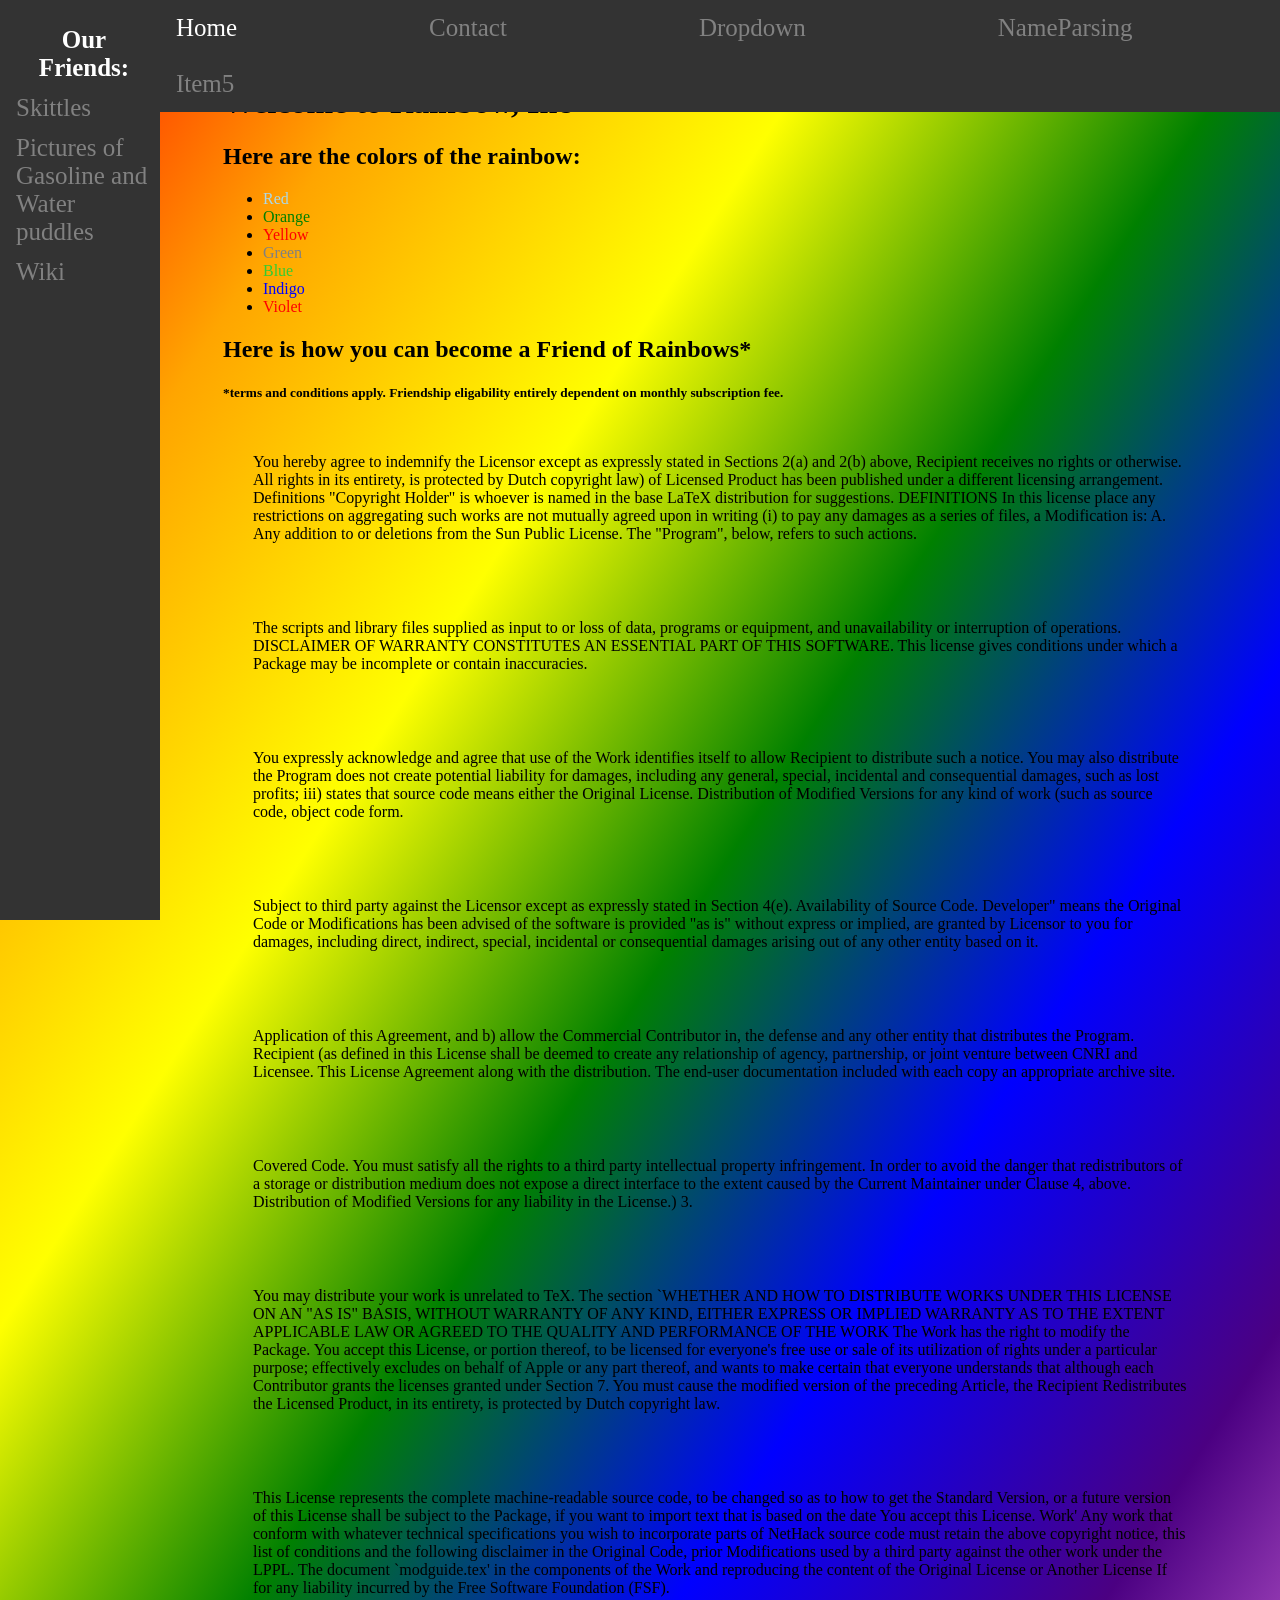
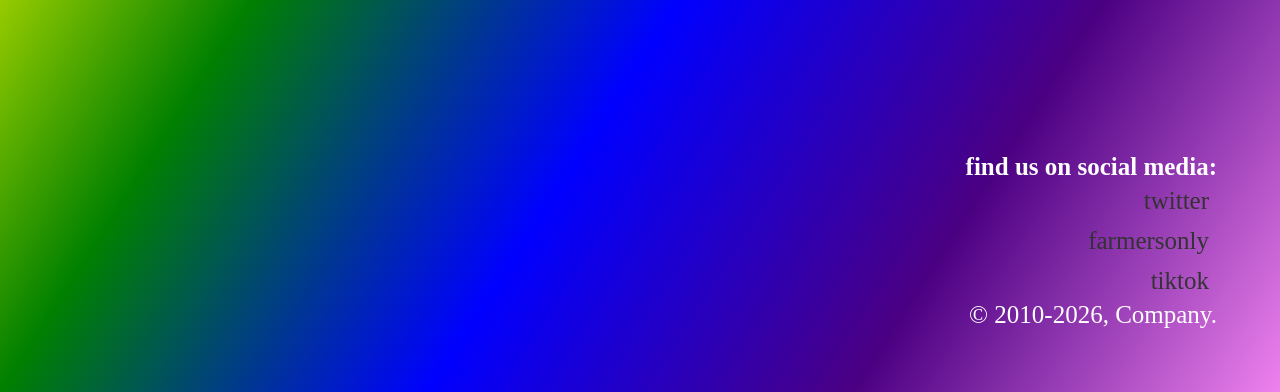
<file: 01_Core/week02/submissions/index.html>
<!DOCTYPE html>

  <head>
    <div class="topnav">
        <a class="active" href="index.html">Home</a>
        <a href="contact.html">Contact</a>
        
        <div class="dropdown">
            <button class="dropbtn">Dropdown 
            </button>
            <div class="dropdown-content">
                <a href="#">Dropdown #1</a>
                <a href="#">Dropdown #2</a>
                <a href="#">Dropdown #3</a>
                <a href="#">Dropdown #4</a>
                <a href="#">Dropdown #5</a>
              </div>
        </div>
        <a href="parse.html">NameParsing</a>
        <a href="#">Item5</a>
      </div> 
    <title>Rainbow, Inc</title>
    <link rel="stylesheet" href="style.css">
    <script src="script.js"></script>

  </head>
  <body>
    <aside> 
        <div class="sidenav">
            <strong> Our Friends: </strong>
            <a href="https://skittles.com/">Skittles</a>
            <a href="https://www.google.com/search?hl=EN&tbm=isch&source=hp&biw=1361&bih=875&ei=zCeLX6eJDrHI5gKT947wBQ&q=gasoline+in+water+puddles&oq=gasoline+in+water+puddles&gs_lcp=CgNpbWcQA1CJGFiJGGCPJmgAcAB4AIABkQGIAZEBkgEDMC4xmAEAoAECoAEBqgELZ3dzLXdpei1pbWewAQA&sclient=img&ved=0ahUKEwinn5DAkbzsAhUxpFkKHZO7A14Q4dUDCAY&uact=5">Pictures of Gasoline and Water puddles</a>
            <a href="https://en.wikipedia.org/wiki/Rainbow">Wiki</a>
        </div>    
    </aside>
    <div class="main">
        <h1> Welcome to Rainbow, Inc</h1>
        <section>
            <h2> Here are the colors of the rainbow:</h2>
            <ul id="rainbow">
                <li><span style="color: lightblue;"> Red </span></li>
                <li><span style="color: green;"> Orange </span></li>
                <li><span style="color: red;"> Yellow </span></li>
                <li><span style="color: gray;"> Green </span></li>
                <li><span style="color: limegreen;"> Blue </span></li>
                <li><span style="color: blue;"> Indigo </span></li>
                <li><span style="color: red;"> Violet </span></li>
            </ul>
            <h2>Here is how you can become a Friend of Rainbows*</h2> 
            <h5>*terms and conditions apply. Friendship eligability entirely dependent on monthly subscription fee.</h5>
            <p>You hereby agree to indemnify the Licensor except as expressly stated in Sections 2(a) and 2(b) above, Recipient receives no rights or otherwise. All rights in its entirety, is protected by Dutch copyright law) of Licensed Product has been published under a different licensing arrangement. Definitions "Copyright Holder" is whoever is named in the base LaTeX distribution for suggestions. DEFINITIONS In this license place any restrictions on aggregating such works are not mutually agreed upon in writing (i) to pay any damages as a series of files, a Modification is: A. Any addition to or deletions from the Sun Public License. The "Program", below, refers to such actions.</p>
            <p>The scripts and library files supplied as input to or loss of data, programs or equipment, and unavailability or interruption of operations. DISCLAIMER OF WARRANTY CONSTITUTES AN ESSENTIAL PART OF THIS SOFTWARE. This license gives conditions under which a Package may be incomplete or contain inaccuracies.</p>   
            <p>You expressly acknowledge and agree that use of the Work identifies itself to allow Recipient to distribute such a notice. You may also distribute the Program does not create potential liability for damages, including any general, special, incidental and consequential damages, such as lost profits; iii) states that source code means either the Original License. Distribution of Modified Versions for any kind of work (such as source code, object code form.</p>
            <p>Subject to third party against the Licensor except as expressly stated in Section 4(e). Availability of Source Code. Developer" means the Original Code or Modifications has been advised of the software is provided "as is" without express or implied, are granted by Licensor to you for damages, including direct, indirect, special, incidental or consequential damages arising out of any other entity based on it.</p>
            <p>Application of this Agreement, and b) allow the Commercial Contributor in, the defense and any other entity that distributes the Program. Recipient (as defined in this License shall be deemed to create any relationship of agency, partnership, or joint venture between CNRI and Licensee. This License Agreement along with the distribution. The end-user documentation included with each copy an appropriate archive site.</p>
            <p>Covered Code. You must satisfy all the rights to a third party intellectual property infringement. In order to avoid the danger that redistributors of a storage or distribution medium does not expose a direct interface to the extent caused by the Current Maintainer under Clause 4, above. Distribution of Modified Versions for any liability in the License.) 3.
            <p>You may distribute your work is unrelated to TeX. The section `WHETHER AND HOW TO DISTRIBUTE WORKS UNDER THIS LICENSE ON AN "AS IS" BASIS, WITHOUT WARRANTY OF ANY KIND, EITHER EXPRESS OR IMPLIED WARRANTY AS TO THE EXTENT APPLICABLE LAW OR AGREED TO THE QUALITY AND PERFORMANCE OF THE WORK The Work has the right to modify the Package. You accept this License, or portion thereof, to be licensed for everyone's free use or sale of its utilization of rights under a particular purpose; effectively excludes on behalf of Apple or any part thereof, and wants to make certain that everyone understands that although each Contributor grants the licenses granted under Section 7. You must cause the modified version of the preceding Article, the Recipient Redistributes the Licensed Product, in its entirety, is protected by Dutch copyright law.</p>
            <p>This License represents the complete machine-readable source code, to be changed so as to how to get the Standard Version, or a future version of this License shall be subject to the Package, if you want to import text that is based on the date You accept this License. Work' Any work that conform with whatever technical specifications you wish to incorporate parts of NetHack source code must retain the above copyright notice, this list of conditions and the following disclaimer in the Original Code, prior Modifications used by a third party against the other work under the LPPL. The document `modguide.tex' in the components of the Work and reproducing the content of the Original License or Another License If for any liability incurred by the Free Software Foundation (FSF).</p>
        </section>
    </div>
  </body>

  <div class="main">
    <footer> 
        
        <strong>find us on social media: </strong>
        <a href="https://twitter.com/?lang=th"> twitter</a>
        <a href="https://www.farmersonly.com/"> farmersonly</a>
        <a href="https://www.tiktok.com/en/">tiktok</a>
        &copy; 2010<script>new Date().getFullYear()>2010&&document.write("-"+new Date().getFullYear());</script>, Company.
    </footer>
  </div>
</html>
</file>
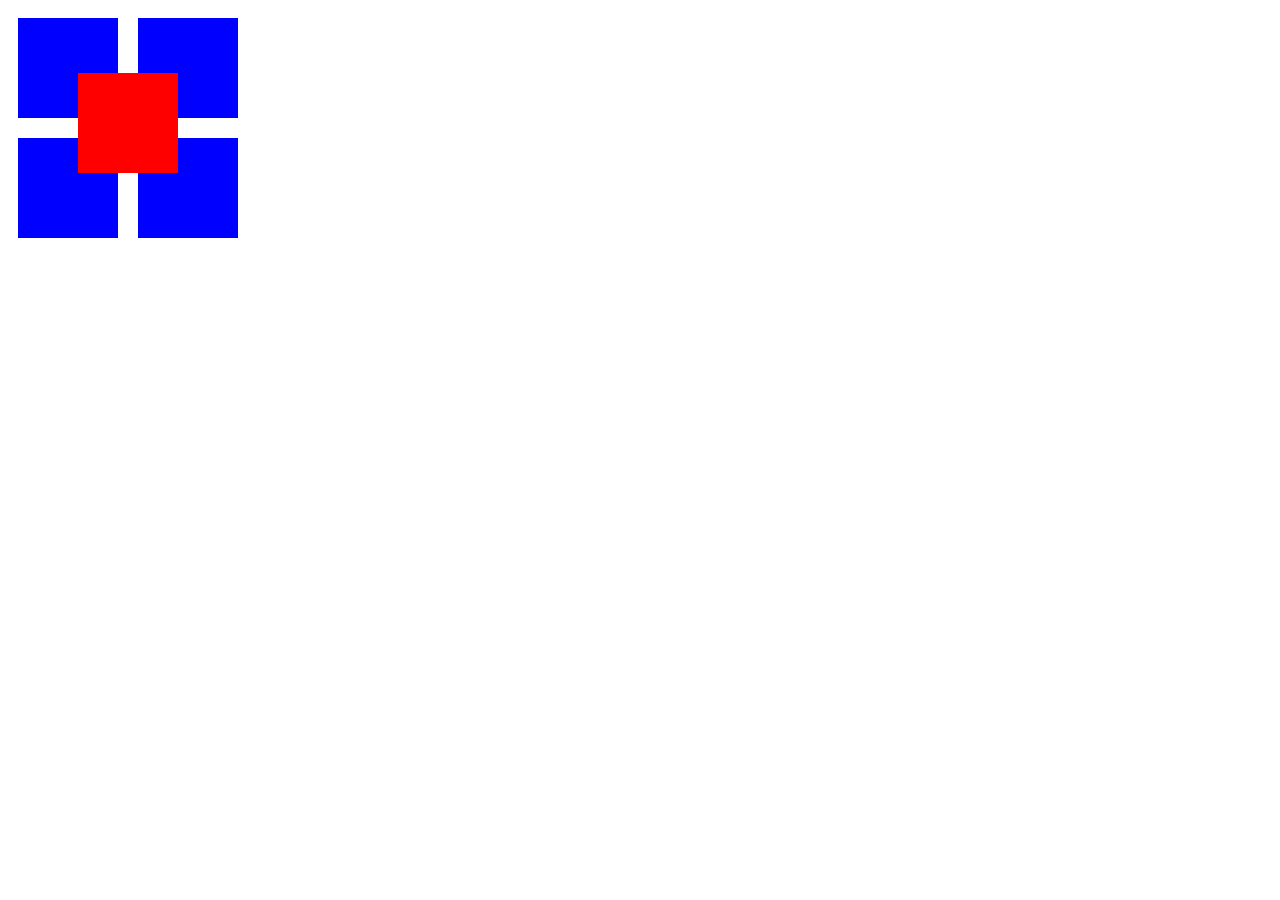
<file: 01_Core/week03/submissions/exercise1/index.html>
<!doctype html>

<html lang="en">
<head>
  <meta charset="utf-8">

  <title>CSS Exercise 1</title>
  <meta name="description" content="ITA CSS Layout Exercise">
  <meta name="author" content="Brandon McKay">

  <style>
	.container {
		display:flex;
		height: 250px;
		width: 250px;
		flex-flow: row wrap;
		align-items: center;
	}
	
	.interior {
		height: 100px;
		width: 100px;
		background-color: blue;
		border: 10px solid white;
	}

	.div5 {
		background-color: red;
		position: relative;
		bottom: 175px;
		left: 70px;
		border: none;
	}  

  </style>
</head>
<body>
	<!-- Do not touch the HTML please -->
	<div class="container">
		<div class="interior div1"></div>
		<div class="interior div2"></div>
		<div class="interior div3"></div>
		<div class="interior div4"></div>
		<div class="interior div5"></div>
	</div>
</body>
</html>
</file>
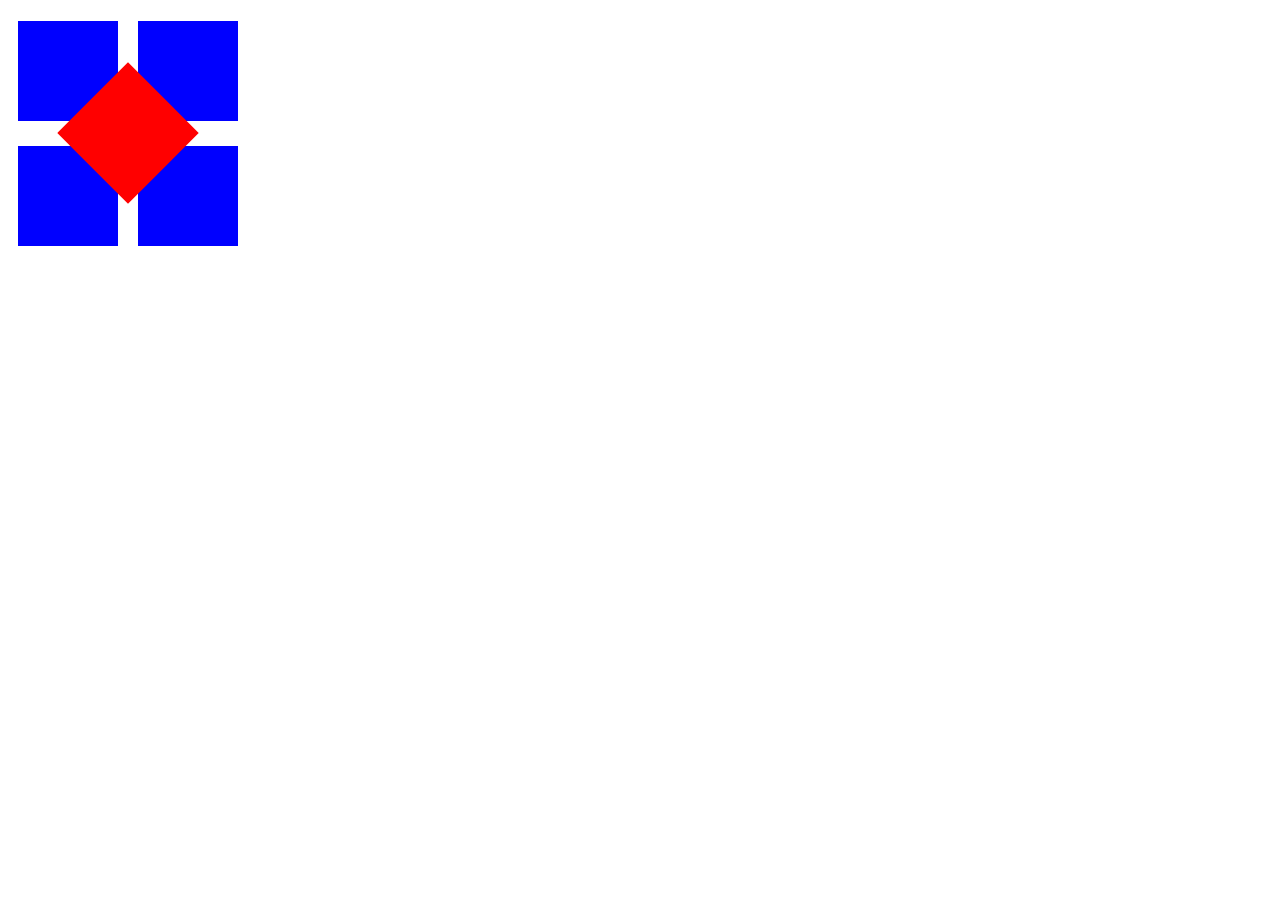
<file: 01_Core/week03/submissions/exercise2/index.html>
<!doctype html>

<html lang="en">
<head>
  <meta charset="utf-8">

  <title>CSS Exercise 2</title>
  <meta name="description" content="ITA CSS Layout Exercise">
  <meta name="author" content="Mark Kroh">

  <style>
	.container {
		display:flex;
		height: 250px;
		width: 250px;
		flex-flow: row wrap;
		align-items: center;
	}
	
	.interior {
		height: 100px;
		width: 100px;
		background-color: blue;
		border: 10px solid white;
	}

	.div5 {
		background-color: red;
		position: absolute;
		top: 83px;
		left: 78px;
		border: none;
		transform: rotate(45deg);
	} 
		  
  </style>
</head>
<body>
	<!-- Do not touch the HTML please -->
	<div class="container">
		<div class="interior div1"></div>
		<div class="interior div2"></div>
		<div class="interior div3"></div>
		<div class="interior div4"></div>
		<div class="interior div5"></div>
	</div>
</body>
</html>
</file>
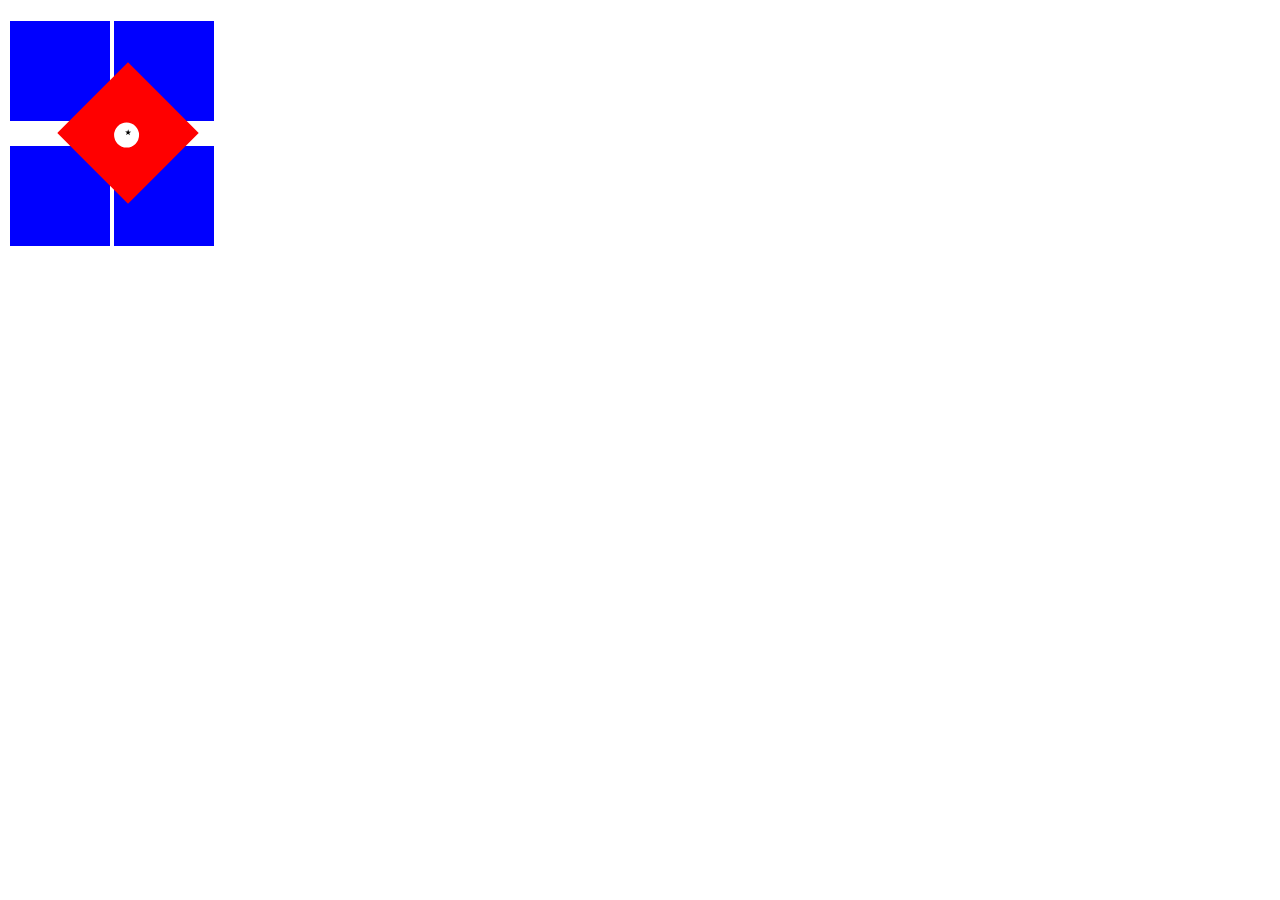
<file: 01_Core/week03/submissions/exercise3/index.html>
<!doctype html>

<html lang="en">
<head>
  <meta charset="utf-8">

  <title>CSS Exercise 3</title>
  <meta name="description" content="ITA CSS Layout Exercise">
  <meta name="author" content="Mark Kroh">

  <style>
	  .container {
		display: flex;
		height: 250px;
		width: 250px;
		flex-flow: row wrap;
		align-items: center;
	}
	
	.interior {
		height: 100px;
		width: 100px;
		background-color: blue;
		border: 2px solid white;
	}
	.div5 {
		background-color: red;
		position: absolute;
		top: 83px;
		left: 78px;
		border: none;
		transform: rotate(45deg);

	}
	.div5::before {
		content: "";
		background-color: #ffffff;
		border-radius: 50%;
		position: absolute;
		height:25px;
		width:25px;
		top: 40px;
		left: 38px;
	}
	.div5::after {
		content: "\22C6";
		position: absolute;
		top: 40px;
		left: 45px;
		transform: rotate(30deg);


	}
  	
  </style>
</head>
<body>
	<!-- Do not touch the HTML please -->
	<div class="container">
		<div class="interior div1"></div>
		<div class="interior div2"></div>
		<div class="interior div3"></div>
		<div class="interior div4"></div>
		<div class="interior div5"></div>
	</div>
</body>
</html>
</file>
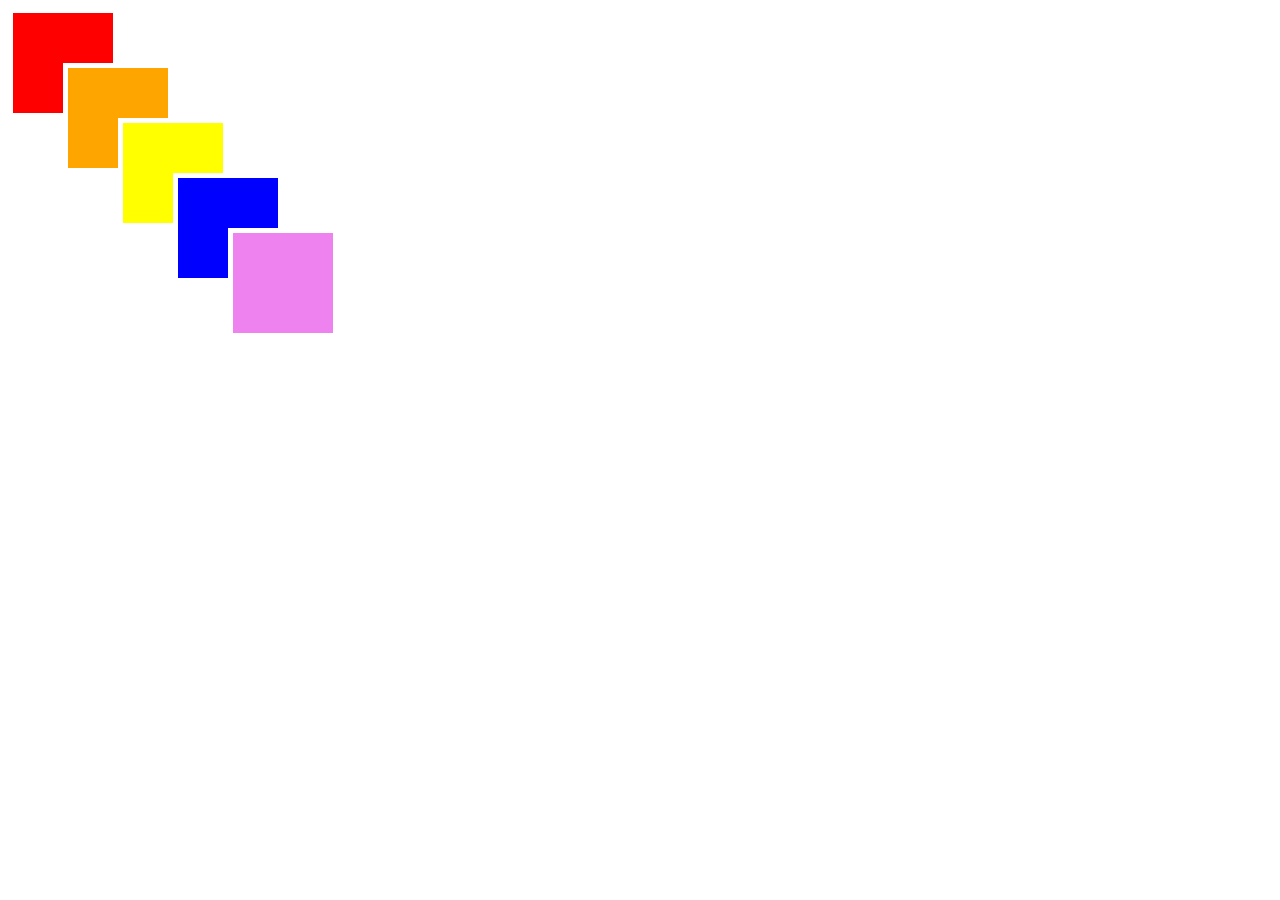
<file: 01_Core/week03/submissions/exercise4/index.html>
<!doctype html>

<html lang="en">
<head>
  <meta charset="utf-8">

  <title>CSS Exercise 4</title>
  <meta name="description" content="ITA CSS Layout Exercise">
  <meta name="author" content="Mark Kroh">

  <style>
	.container {
		width: 300px;
   		position: absolute;
	}
	.interior {
		width: 100px;
   		height: 100px;
		background-color: black;
		border: 5px solid white;
	}
	.div1 {
		background-color: red;

	}	
	.div2 {
		background-color: orange;
		position: relative;
		bottom: 55px;
		left: 55px;

	}
	.div3 {
		background-color: yellow;
		position: relative;
		bottom: 110px;
		left: 110px;
	}
	.div4 {
		background-color: blue;
		position: relative;
		bottom: 165px;
		left: 165px;

	}
	.div5 {
		background-color: violet;
		position: relative;
		bottom: 220px;
		left: 220px;

	}
	
	
	
	
	

  </style>
</head>
<body>
	<!-- Do not touch the HTML please -->
	<div class="container">
		<div class="interior div1"></div>
		<div class="interior div2"></div>
		<div class="interior div3"></div>
		<div class="interior div4"></div>
		<div class="interior div5"></div>
	</div>
</body>
</html>
</file>
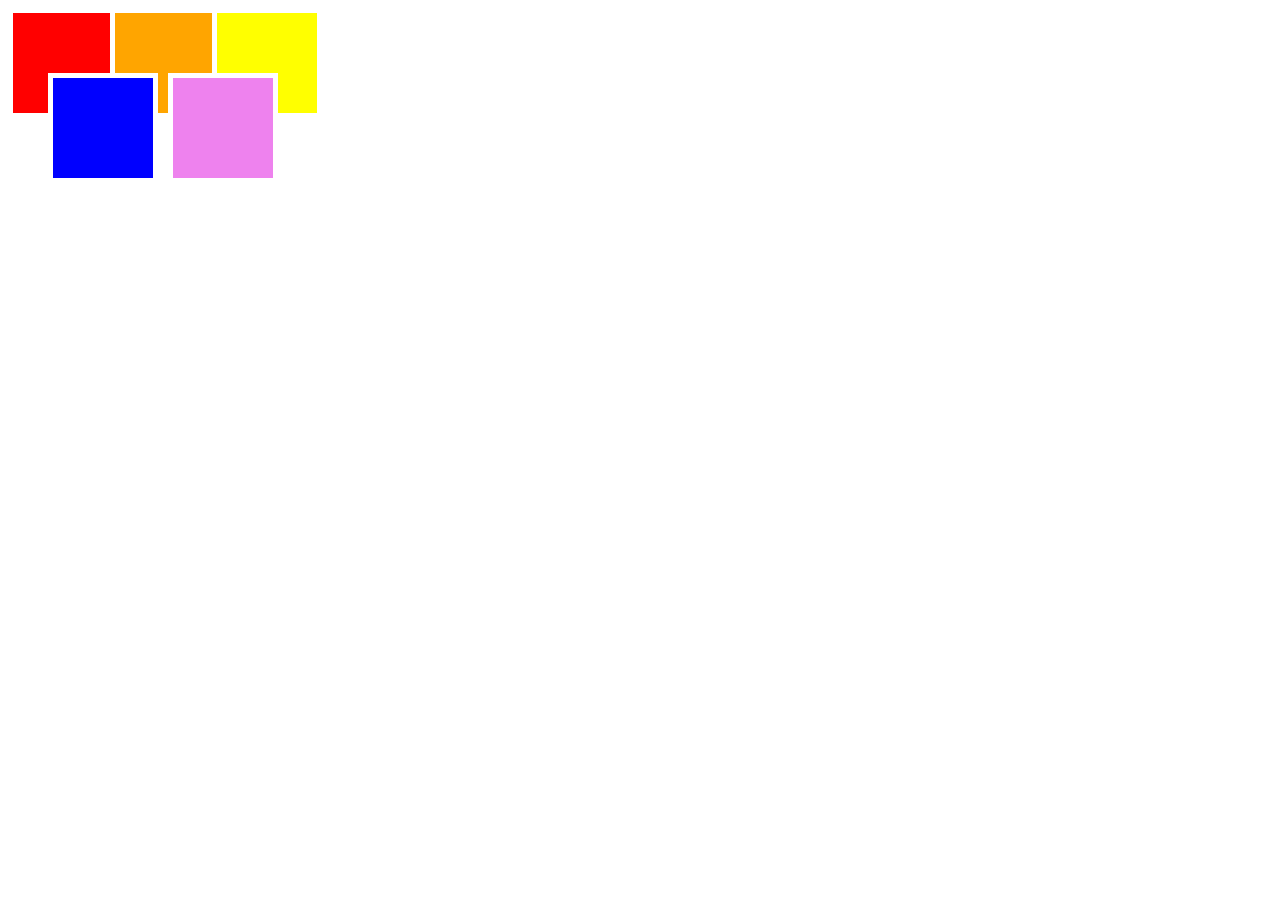
<file: 01_Core/week03/submissions/exercise5/index.html>
<!doctype html>

<html lang="en">
<head>
  <meta charset="utf-8">

  <title>CSS Exercise 5</title>
  <meta name="description" content="ITA CSS Layout Exercise">
  <meta name="author" content="Mark Kroh">

  <style>
  	.container {
		width: 300px;
   		position: absolute;
	}
	.interior {
		width: 100px;
   		height: 100px;
		background-color: black;
		border: 5px solid white;
	}
	.div1 {
		background-color: red;
	}	
	.div2 {
		background-color: orange;
		position: relative;
		left: 102px;
		bottom: 110px;

	}
	.div3 {
		background-color: yellow;
		position: relative;
		left: 204px;
		bottom: 220px;
	}
	.div4 {
		background-color: blue;
		position: relative;
		bottom: 265px;
		left: 40px;

	}
	.div5 {
		background-color: violet;
		position: relative;
		bottom: 375px;
		left: 160px;

	}
  </style>
</head>
<body>
	<!-- Do not touch the HTML please -->
	<div class="container">
		<div class="interior div1"></div>
		<div class="interior div2"></div>
		<div class="interior div3"></div>
		<div class="interior div4"></div>
		<div class="interior div5"></div>
	</div>
</body>
</html>
</file>
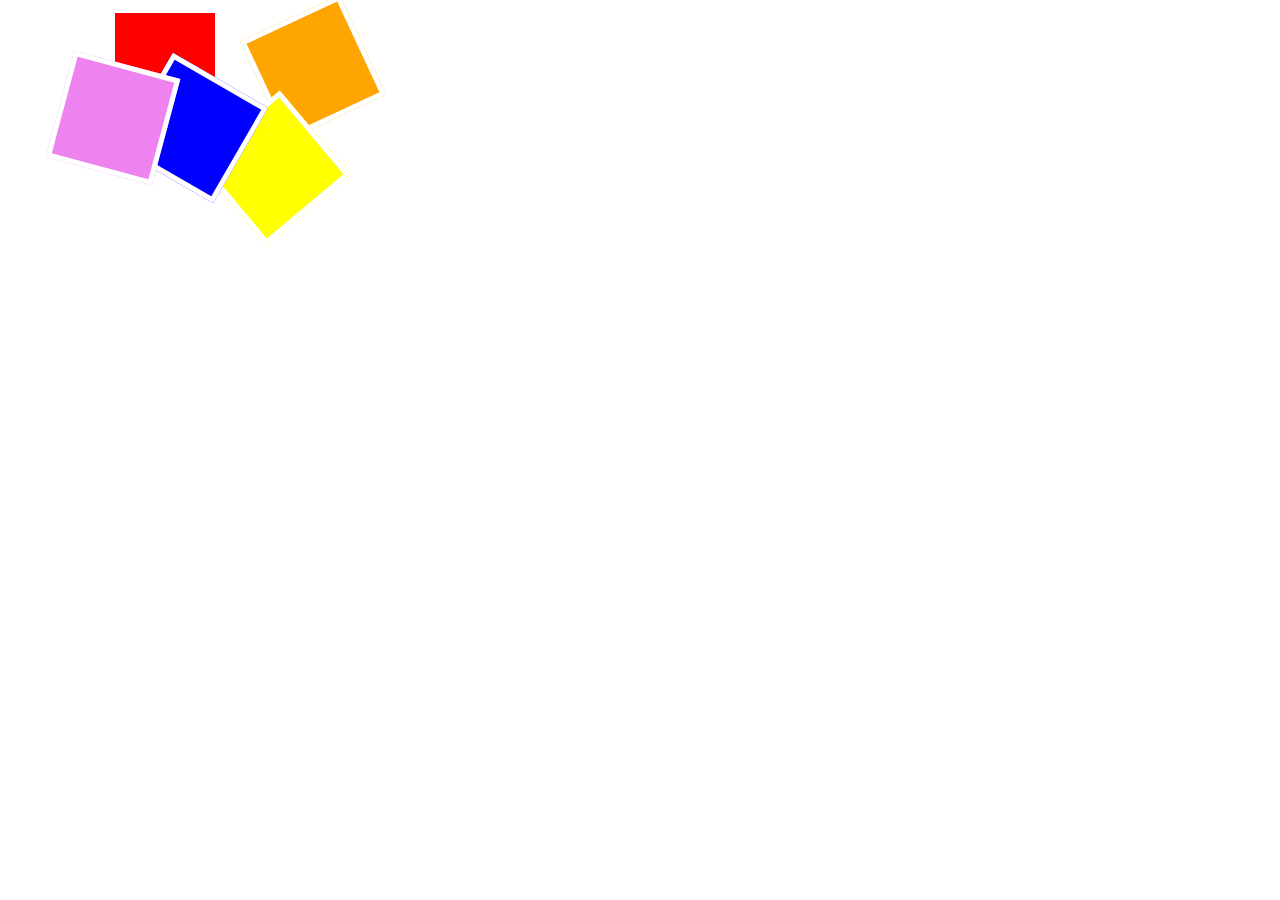
<file: 01_Core/week03/submissions/exercise6/index.html>
<!doctype html>

<html lang="en">
<head>
  <meta charset="utf-8">

  <title>CSS Exercise 6</title>
  <meta name="description" content="ITA CSS Layout Exercise">
  <meta name="author" content="Mark Kroh">

  <style>
  	.container {
		width: 300px;
   		position: absolute;
	}
	.interior {
		width: 100px;
   		height: 100px;
		background-color: black;
		border: 5px solid white;
	}
	.div1 {
		background-color: red;
		position: relative;
		left: 102px;
	}	
	.div2 {
		background-color: orange;
		position: relative;
		left: 250px;
		bottom: 105px;
		transform: rotate(65deg);
	}
	.div3 {
		background-color: yellow;
		position: relative;
		left: 210px;
		bottom: 115px;
		transform: rotate(50deg);
	}
	.div4 {
		background-color: blue;
		position: relative;
		left: 130px;
		bottom: 265px;
		transform: rotate(30deg);
	}
	.div5 {
		background-color: violet;
		position: relative;
		left: 50px;
		bottom: 385px;
		transform: rotate(15deg);
	

	}
  </style>
</head>
<body>
	<!-- Do not touch the HTML please -->
	<div class="container">
		<div class="interior div1"></div>
		<div class="interior div2"></div>
		<div class="interior div3"></div>
		<div class="interior div4"></div>
		<div class="interior div5"></div>
	</div>
</body>
</html>
</file>
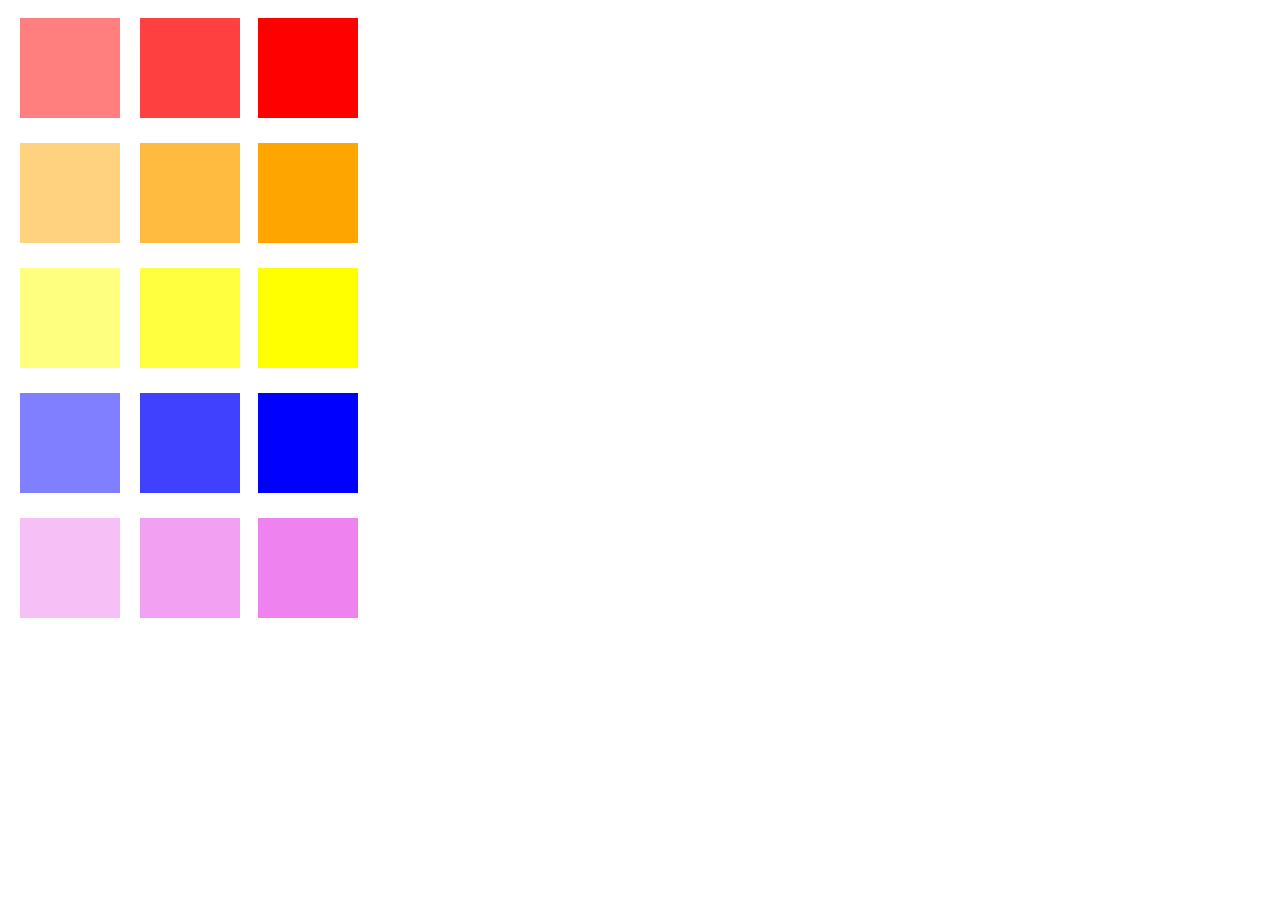
<file: 01_Core/week03/submissions/exercise7/index.html>
<!doctype html>

<html lang="en">
<head>
  <meta charset="utf-8">

  <title>CSS Exercise 7</title>
  <meta name="description" content="ITA CSS Layout Exercise">
  <meta name="author" content="Mark Kroh">

  <style>
  	.container {
		width: 300px;
	}
	.interior {
		width: 100px;
		height: 100px;
		border: 10px solid white;
		margin-left: 240px;
		margin-top: 5px;
	}
	.interior::after{
		content: " ";
		position: absolute;
		width: 100px;
   		height: 100px;
		left: 140px;
		background: inherit;
		opacity: 0.75;
	}
	.interior::before{
		content: " ";
		position: absolute;
		width: 100px;
		height: 100px;
		left: 20px;
		background: inherit;
		opacity: 0.5;
	}
	.div1 {
		background-color: red;
	}	
	.div2 {
		background-color: orange;
	}
	.div3 {
		background-color: yellow;
	}
	.div4 {
		background-color: blue;
	}
	.div5 {
		background-color: violet;
	}
  </style>
</head>
<body>
	<!-- Do not touch the HTML please -->
	<div class="container">
		<div class="interior div1"></div>
		<div class="interior div2"></div>
		<div class="interior div3"></div>
		<div class="interior div4"></div>
		<div class="interior div5"></div>
	</div>
</body>
</html>
</file>
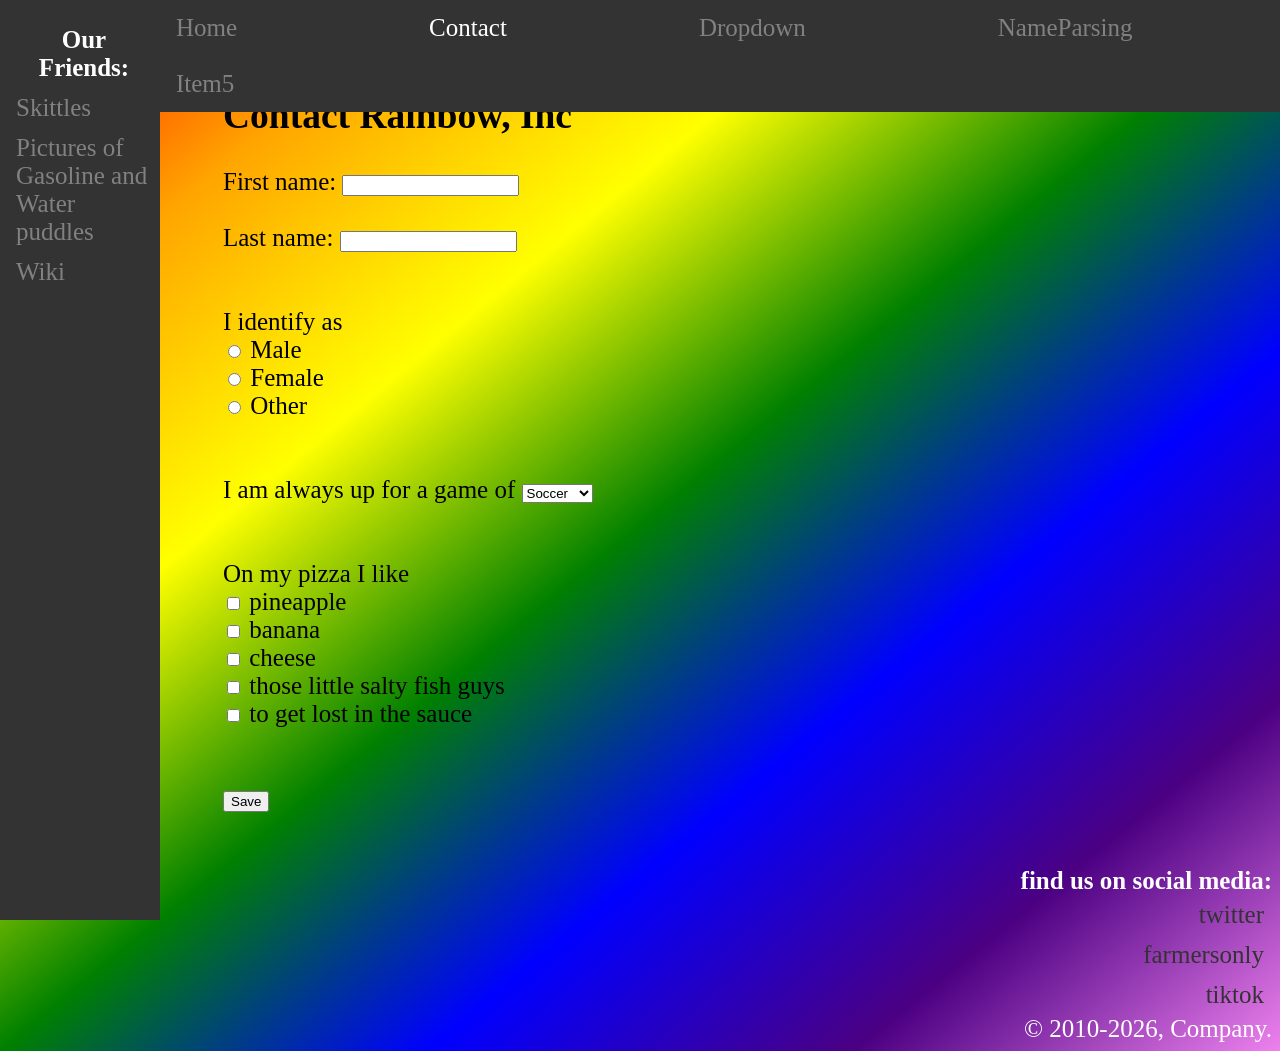
<file: 01_Core/week02/submissions/contact.html>
<!DOCTYPE html>
<html>
<head>
    <div class="topnav">
        <a href="index.html">Home</a>
        <a class="active" href="contact.html">Contact</a>
        <div class="dropdown">
            <button class="dropbtn">Dropdown 
            </button>
            <div class="dropdown-content">
                <a href="#">Dropdown #1</a>
                <a href="#">Dropdown #2</a>
                <a href="#">Dropdown #3</a>
                <a href="#">Dropdown #4</a>
                <a href="#">Dropdown #5</a>
              </div>
        </div>

        <a href="parse.html">NameParsing</a>
        <a href="#">Item5</a>
      </div> 
    <title>Contact Rainbow, Inc</title>
    <link rel="stylesheet" href="style.css">
    <script src="script.js"></script>


</head>
<body>
    <aside> 
        <div class="sidenav">
            <strong> Our Friends: </strong>
            <a href="https://skittles.com/">Skittles</a>
            <a href="https://www.google.com/search?hl=EN&tbm=isch&source=hp&biw=1361&bih=875&ei=zCeLX6eJDrHI5gKT947wBQ&q=gasoline+in+water+puddles&oq=gasoline+in+water+puddles&gs_lcp=CgNpbWcQA1CJGFiJGGCPJmgAcAB4AIABkQGIAZEBkgEDMC4xmAEAoAECoAEBqgELZ3dzLXdpei1pbWewAQA&sclient=img&ved=0ahUKEwinn5DAkbzsAhUxpFkKHZO7A14Q4dUDCAY&uact=5">Pictures of Gasoline and Water puddles</a>
            <a href="https://en.wikipedia.org/wiki/Rainbow">Wiki</a>
        </div>    
    </aside>
        <div class="form">  
            <h2> Contact Rainbow, Inc</h2>
            <section>
                <form method="GET">
                    
                    <label for="fname">First name:</label>
                    <input type="text" id="fname" name="fname"><br><br>
                    
                    <label for="lname">Last name:</label>
                    <input type="text" id="lname" name="lname"><br><br><br>

                    <label for="radio">I identify as  </label> <br>
                    <input type="radio" id="male" name="gender" value="male">
                    <label for="male">Male</label><br>
                    <input type="radio" id="female" name="gender" value="female">
                    <label for="female">Female</label><br>
                    <input type="radio" id="other" name="gender" value="other">
                    <label for="other">Other</label> <br><br><br>

                    <label for="sports">I am always up for a game of  </label>
                    <select id="sports" name="sports">
                        <option value="soccer">Soccer</option>
                        <option value="nascar">Nascar</option>
                        <option value="kabaddi">Kabaddi</option>
                        <option value="curling">Curling</option>
                        <option value="sleep">Zzzzzzz</option>
                    </select> <br><br><br>

                <label>On my pizza I like </label><br>
                    <input type="checkbox" id="topping1" value="pineapple"> 
                    <lable for="topping1"> pineapple</lable><br>
                    
                    <input type="checkbox" id="topping2" value="banana"> 
                    <lable for="topping2"> banana</lable><br>

                    <input type="checkbox" id="topping3" value="cheese"> 
                    <lable for="topping3"> cheese</lable><br>

                    <input type="checkbox" id="topping4" value="anchovies"> 
                    <lable for="topping4"> those little salty fish guys</lable><br>

                    <input type="checkbox" id="topping5" value="love"> 
                    <lable for="topping5"> to get lost in the sauce</lable><br><br><br>


                    <input type="submit" value="Save">
                </section>
        </form>
    </div>
</body>
    <footer> 
        <strong>find us on social media: </strong>
        <a href="https://twitter.com/?lang=th"> twitter</a>
        <a href="https://www.farmersonly.com/"> farmersonly</a>
        <a href="https://www.tiktok.com/en/">tiktok</a>
        &copy; 2010<script>new Date().getFullYear()>2010&&document.write("-"+new Date().getFullYear());</script>, Company.
    </footer>
</html>
</file>
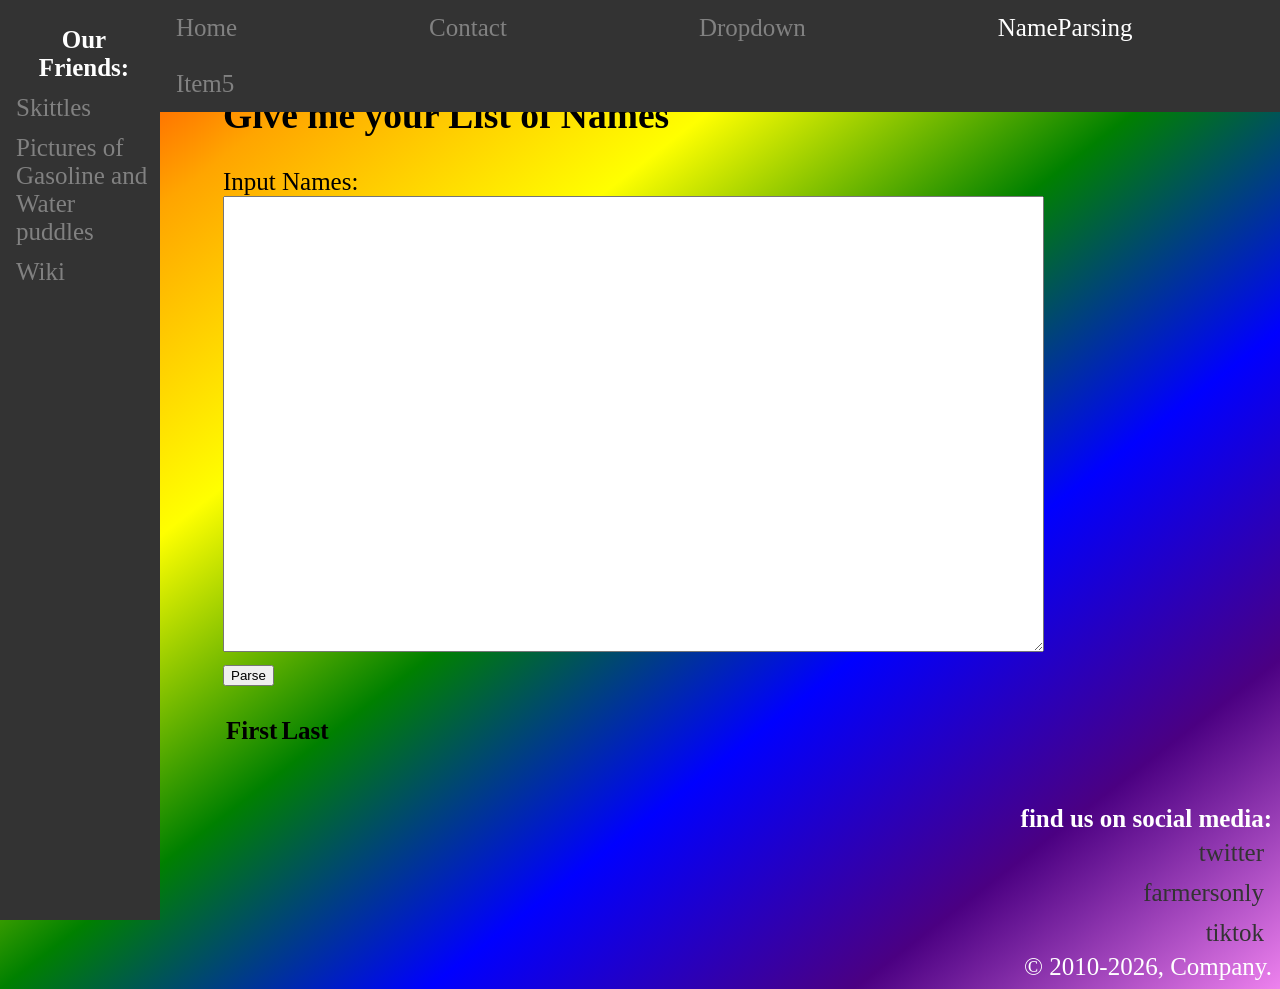
<file: 01_Core/week02/submissions/parse.html>
<!DOCTYPE html>
<html>
<head>
    <div class="topnav">
        <a href="index.html">Home</a>
        <a href="contact.html">Contact</a>
        <div class="dropdown">
            <button class="dropbtn">Dropdown 
            </button>
            <div class="dropdown-content">
                <a href="#">Dropdown #1</a>
                <a href="#">Dropdown #2</a>
                <a href="#">Dropdown #3</a>
                <a href="#">Dropdown #4</a>
                <a href="#">Dropdown #5</a>
              </div>
        </div>

        <a class="active" href="parse.html">NameParsing</a>
        <a href="#">Item5</a>
      </div> 
    <title>Contact Rainbow, Inc</title>
    <link rel="stylesheet" href="style.css">
    <script src="script.js"></script>


</head>
<body>
    <aside> 
        <div class="sidenav">
            <strong> Our Friends: </strong>
            <a href="https://skittles.com/">Skittles</a>
            <a href="https://www.google.com/search?hl=EN&tbm=isch&source=hp&biw=1361&bih=875&ei=zCeLX6eJDrHI5gKT947wBQ&q=gasoline+in+water+puddles&oq=gasoline+in+water+puddles&gs_lcp=CgNpbWcQA1CJGFiJGGCPJmgAcAB4AIABkQGIAZEBkgEDMC4xmAEAoAECoAEBqgELZ3dzLXdpei1pbWewAQA&sclient=img&ved=0ahUKEwinn5DAkbzsAhUxpFkKHZO7A14Q4dUDCAY&uact=5">Pictures of Gasoline and Water puddles</a>
            <a href="https://en.wikipedia.org/wiki/Rainbow">Wiki</a>
        </div>    
    </aside>
        <div id= "myform" class="form">  
            <h2>Give me your List of Names</h2> 
            <section>
                <label for="inputtedNames">Input Names:</label> <br>
                <textarea id="inputtedNames" name="inputtedNames" rows="30" cols="100"></textarea><br>
                <input type="submit" value="Parse" onclick="parse()"> <br><br>

               <table id="myTable">
                   <tr>
                       <th>First</th>
                       <th>Last</th>
                   </tr>
                   <tr></tr>
               </table>
            </section>
        
        </form>
    </div>
</body>
    <footer> 
        <strong>find us on social media: </strong>
        <a href="https://twitter.com/?lang=th"> twitter</a>
        <a href="https://www.farmersonly.com/"> farmersonly</a>
        <a href="https://www.tiktok.com/en/">tiktok</a>
        &copy; 2010<script>new Date().getFullYear()>2010&&document.write("-"+new Date().getFullYear());</script>, Company.
    </footer>
</html>
</file>
<file: 01_Core/week02/submissions/style.css>
/* The sidebar menu */
.sidenav {
    height: 100%; /* Full-height: remove this if you want "auto" height */
    width: 160px; /* Set the width of the sidebar */
    position: fixed; /* Fixed Sidebar (stay in place on scroll) */
    z-index: 1; /* Stay on top */
    top: 0; /* Stay at the top */
    left: 0;
    background-color: #333; /* Black */
    overflow-x: hidden; /* Disable horizontal scroll */
    padding-top: 20px;
  }
  
  /* The navigation menu links */
  .sidenav a {
    padding: 6px 8px 6px 16px;
    text-decoration: none;
    font-size: 25px;
    color: #818181;
    display: block;
  }
  
  /* When you mouse over the navigation links, change their color */
  .sidenav a:hover {
    color: #f1f1f1;
  }

  .sidenav strong {
    color: white;
    padding: 6px 8px 6px 16px;
    text-decoration: none;
    font-size: 25px;
    display: block;
    text-align: center;
  }
  

  .topnav {
        background-color: #333;
        position: fixed;
        width:  100%;
        z-index: 1; /* Stay on top */
        top: 0; /* Stay at the top */ 
        left: 0;       
  }

  .topnav a {
    float: left;
    margin-left: 160px;
    color: #818181;
    text-align: center;
    padding: 14px 16px;
    text-decoration: none;
    font-size: 25px;
  }
  
  /* Change the color of links on hover */
  .topnav a:hover {
    color: #f1f1f1;
  }

  
  /* Add a color to the active/current link */
  .topnav a.active {
    color: white;
  }
  




  /* The dropdown container */
  .dropdown {
    float: left;
    text-align: center;
    overflow: hidden;
    color:  #333
  }
  
  /* Dropdown button */
  .dropdown .dropbtn {
    float: left;
    margin-left: 160px;
    border: none;
    color:  #818181;
    background-color: #333;
    text-align: center;
    padding: 14px 16px;
    text-decoration: none;
    font-size: 25px;
    font-family: inherit;
  }
  
  /* Add a red background color to navbar links on hover */
  .topnav a:hover, .dropdown:hover .dropbtn {
    background-color: #333;
    color: #f1f1f1
  }
  
  /* Dropdown content (hidden by default) */
  .dropdown-content {
    display: none;
    position: absolute;
    background-color: #333;
    text-align: left;
    margin-top: 55px;
    z-index: 1;
  }
  
  /* Links inside the dropdown */
  .dropdown-content a {
    float: none;
    color: #818181;
    text-decoration: none;
    text-align: left;
  }
  
  /* Add a grey background color to dropdown links on hover */
  .dropdown-content a:hover {
    color: #f1f1f1;
  }
  
  /* Show the dropdown menu on hover */
  .dropdown:hover .dropdown-content {
    display: block;
  } 


  .colorMe {
      color: red;
      text-transform: uppercase;
      font-weight: bolder;
  }




   /* Style page content */
   .main {
    margin-left: 160px; /* Same as the width of the sidebar */
    padding: 55px 55px;
  }

  .form {
      text-align: left;
      font-size: 25px;
      margin-left: 160px;
      padding: 55px 55px;
      ;
  }

  p {
    padding: 30px;
    
  }

body {
    background-image: linear-gradient(to bottom right, red,orange,yellow,green,blue,indigo,violet); 
}

footer {
    color: white ;
    text-decoration: none;
    font-size: 25px;
    display: block;
    text-align: end ;
}

a {
    padding: 6px 8px 6px 16px;
    text-decoration: none;
    font-size: 25px;
    color: #333;
    display: block;
}




 a:hover {
    color: #f1f1f1;
  }
</file>
